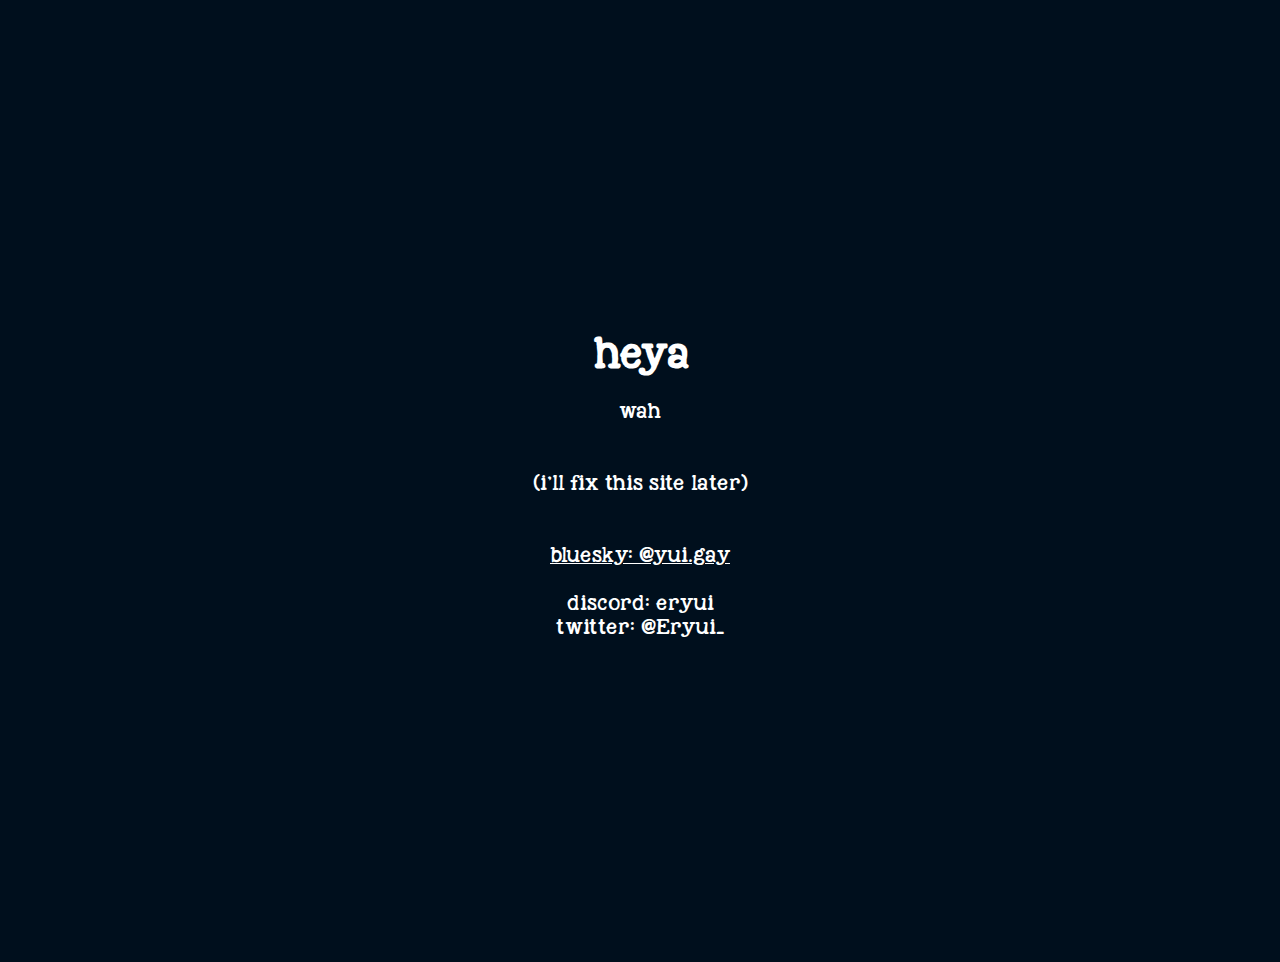
<file: index.html>
<!DOCTYPE html>
<html>
  <link rel="stylesheet" href="stylesheet.css">

  <!--<div id="a">
    <li id="navbar">
      <li><a href="index.html">home</a></li>
      <li><a href="art.html">art stuffs</a></li>
      <li><a href="gd.html">squar game</a></li>
    </li>
    
    <h1>heya</h1>
    <p>am eryui <br>
       just call me yui (you-ee) if ya want <br><br>
       finally like actually updated the site a bit wooo although the pages are still like half empty for now<br><br><br>
       
    </p>
    <div id="b">
    </div>
    <br>
    <a href="https://twitter.com/Eryui_">Twitter</a> <br>
    <a href="https://www.tumblr.com/kirfx0">Tumblr</a> <br>
    <a href="https://bsky.app/profile/yui.gay">Bluesky</a> <br>
    <a href="https://discord.gg/GUuFsdp3QS">dead discord server with like 7 people in it</a> <br>
   
    <a href="https://mastodon.cloud/web/accounts/109366275800898455">mastodon (just picked a somewhat large general purpose server for now bc i couldn't be fucked looking for one which matches my interests)</a>
    <p>Eryui#7867</p>
  </div>-->
    
  <div id="a">
    
    <h1>heya</h1>
    <p>wah<br>
       <br><br>
       (i'll fix this site later)<br><br><br>
       <a href="https://bsky.app/profile/yui.gay">bluesky: @yui.gay</a><br><br>discord: eryui<br>twitter: @Eryui_    </p>

  </div>
  
</html>
</file>
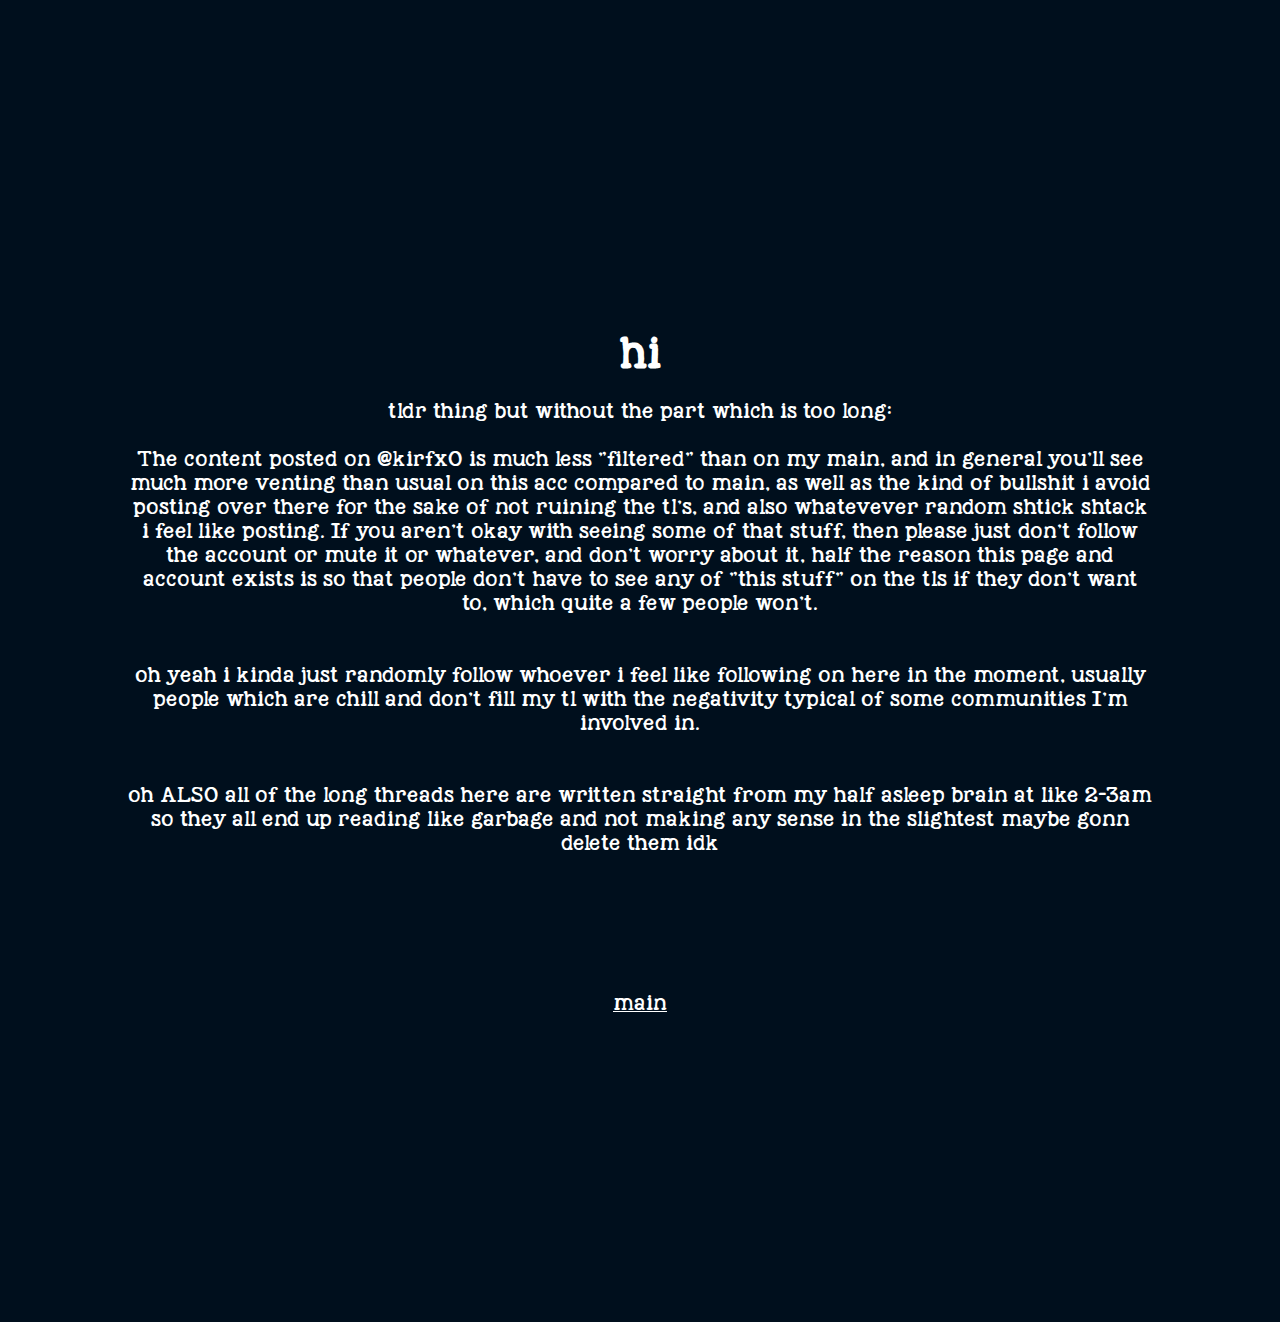
<file: alt.html>
<!DOCTYPE html>
<html>
  <link rel="stylesheet" href="stylesheet.css">
  <div id="a">
    <h1>hi</h1>
    <p>tldr thing but without the part which is too long:
    <br><br>
    The content posted on @kirfx0 is much less "filtered" than on my main, and in general you'll see much more venting than usual on this acc compared to main, as well as the kind of bullshit i avoid posting over there for the sake of not ruining the tl's, and also whatevever random shtick shtack i feel like posting. If you aren't okay with seeing some of that stuff, then please just don't follow the account or mute it or whatever, and don't worry about it, half the reason this page and account exists is so that people don't have to see any of "this stuff" on the tls if they don't want to, which quite a few people won't. 
    
    
     <br><br><br>
    oh yeah i kinda just randomly follow whoever i feel like following on here in the moment, usually people which are chill and don't fill my tl with the negativity typical of some communities I'm involved in.
    <br><br><br>
    oh ALSO all of the long threads here are written straight from my half asleep brain at like 2-3am so they all end up reading like garbage and not making any sense in the slightest maybe gonn delete them idk
    <br><br><br><br><br>
    <!-- (continuing about followers in the next paragraph, full page currently isn't finished so i wouldn't read this yet. gonna add more here but for now the pinned thread [which is only accessible to followers, part of why I'm switching to using a page on here] still plays the part which is still important even with this page on here)
    <br><br><br>
    On main i kinda just follow people who seem decent enough upon looking at their profile for 30 seconds or make something which i think is cool or whatever, some of which people get involved in drama or whatever and honestly i just can't be bothered with it. I usually never actually involve myself in any or much of the discussion around that kind of thing be cause once again, i just can't be bothered with it and it's not worth my time. I still follow those who do over there and i kinda just deal with the shit on my tl or ignore it or whatever but on here i just don't want to see it, i want to be able to get away from that stuff when i want to. I have no hard feelings towards those i follow on main, i just wanna avoid some of the stuff i hear on there sometimes. My mental state already isn't the greatest, and i don't think seeing said stuff all the time does any favours on that front.
    -->
    
   
   
  
        
       
       
    </p>
    <div id="b">
      <p>
      </p>
    </div>
    <br>
    <a href="https://twitter.com/Eryui_">main</a>
  </div>

  
</html>
</file>
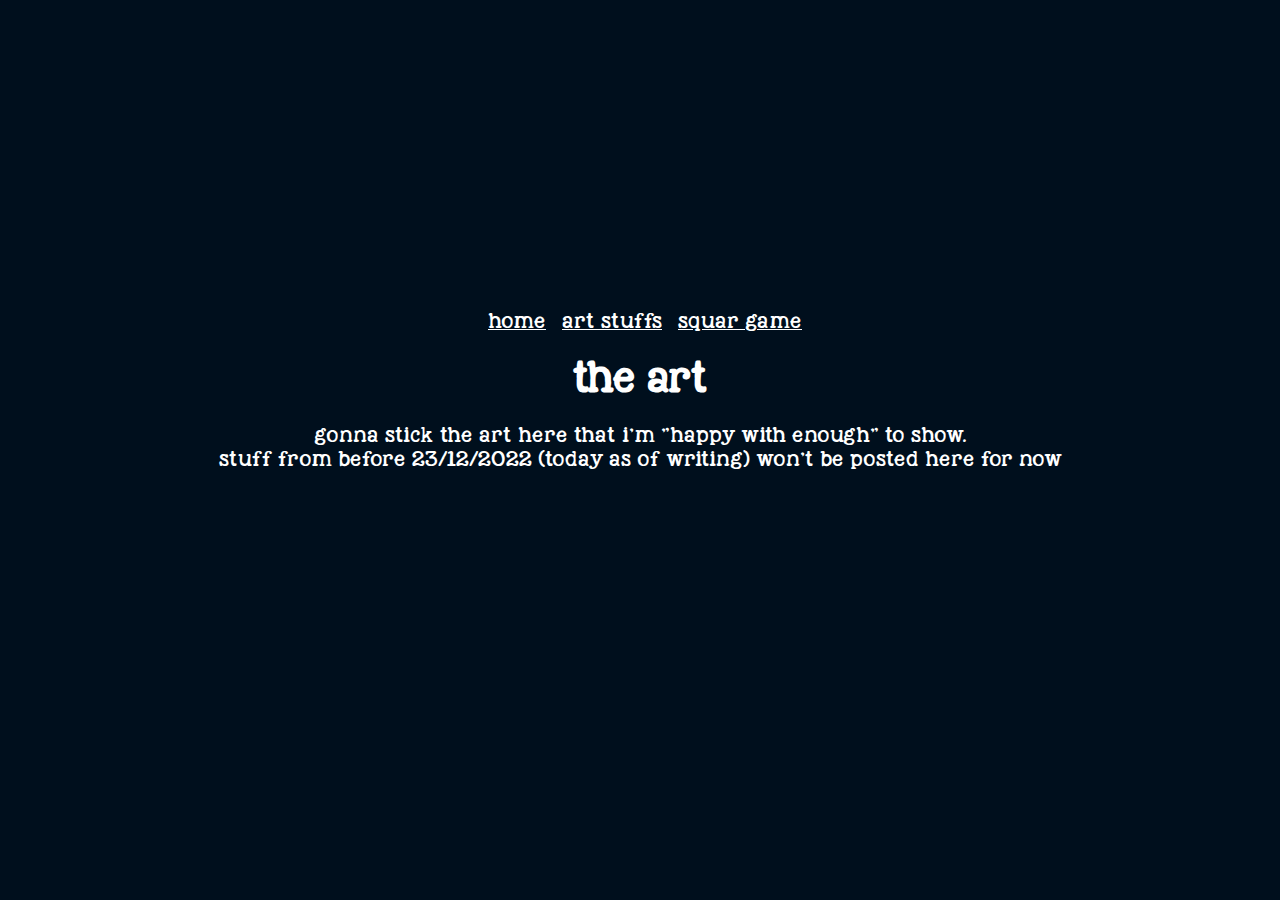
<file: art.html>
<!DOCTYPE html>
<html>
  <link rel="stylesheet" href="stylesheet.css">

  <div id="a">
    <li id="navbar">
      <li><a href="index.html">home</a></li>
      <li><a href="art.html">art stuffs</a></li>
      <li><a href="gd.html">squar game</a></li>
    </li>
    <h1>the art</h1>
    <p>gonna stick the art here that i'm "happy with enough" to show.<br>stuff from before 23/12/2022 (today as of writing) won't be posted here for now
    <!-- <a href="artnotes.html">notes on rights to my work, characters and what you can do with it</a> -->
  </div>

  
</html>
</file>
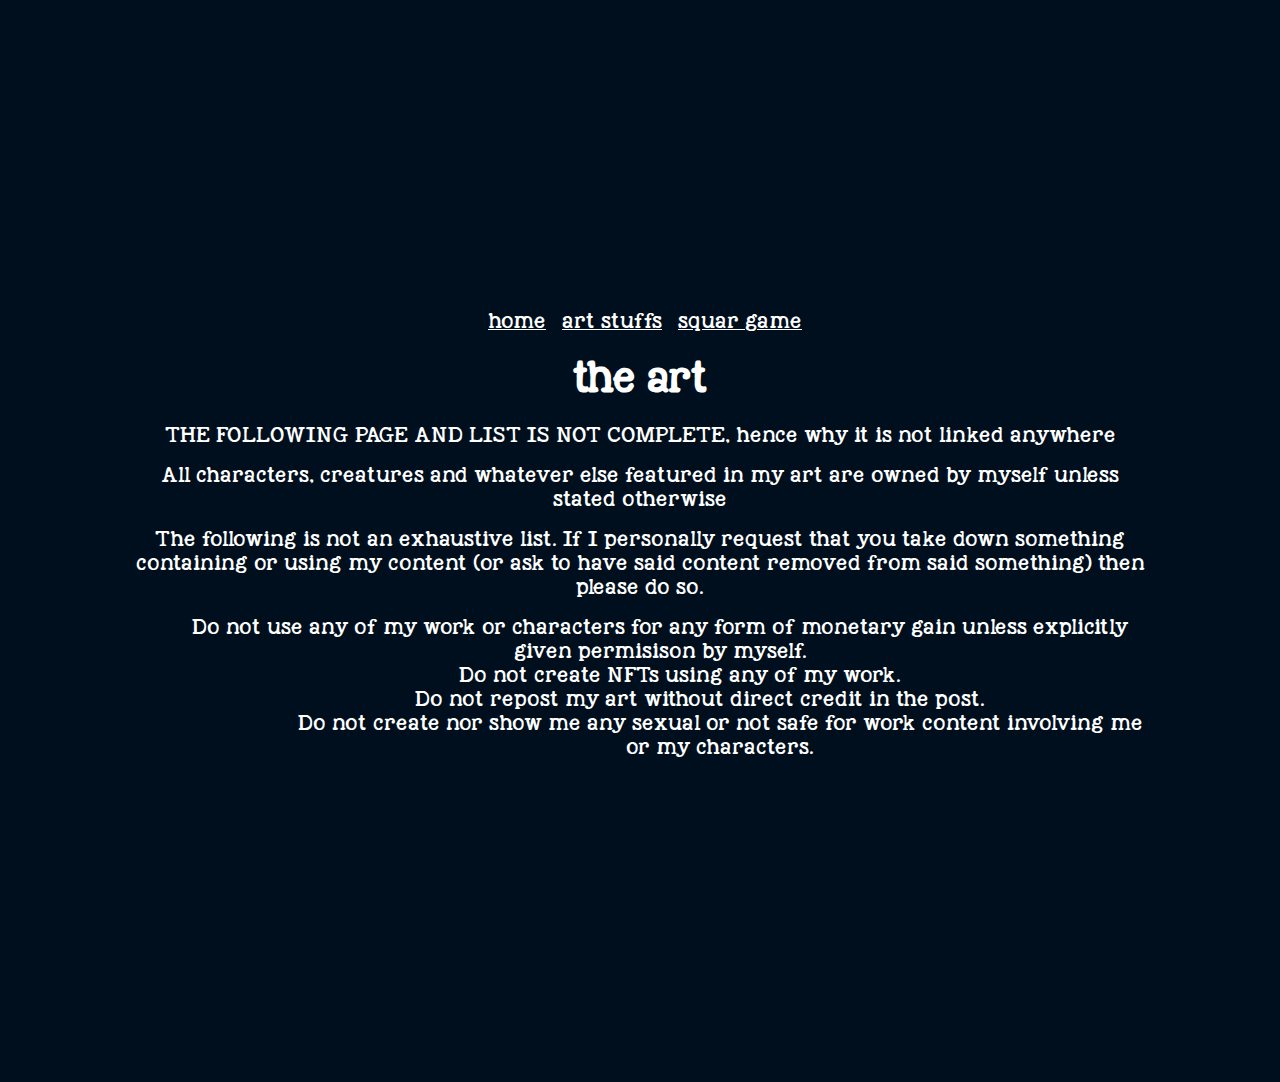
<file: artnotes.html>
<!DOCTYPE html>
<html>
  <link rel="stylesheet" href="stylesheet.css">

  <div id="a">
    <li id="navbar">
      <li><a href="index.html">home</a></li>
      <li><a href="art.html">art stuffs</a></li>
      <li><a href="gd.html">squar game</a></li>
    </li>
    <h1>the art</h1>
    <p>THE FOLLOWING PAGE AND LIST IS NOT COMPLETE, hence why it is not linked anywhere</p>
    <p>All characters, creatures and whatever else featured in my art are owned by myself unless stated otherwise</p>
    <p>The following is not an exhaustive list. If I personally request that you take down something containing or using my content (or ask to have said content removed from said something) then please do so.</p>
    <ul>Do not use any of my work or characters for any form of monetary gain unless explicitly given permisison by myself.</li>
    <ul>Do not create NFTs using any of my work.</li>
    <ul>Do not repost my art without direct credit in the post.</li>
    <ul>Do not create nor show me any sexual or not safe for work content involving me or my characters.</li>

  </div>

  
</html>
</file>
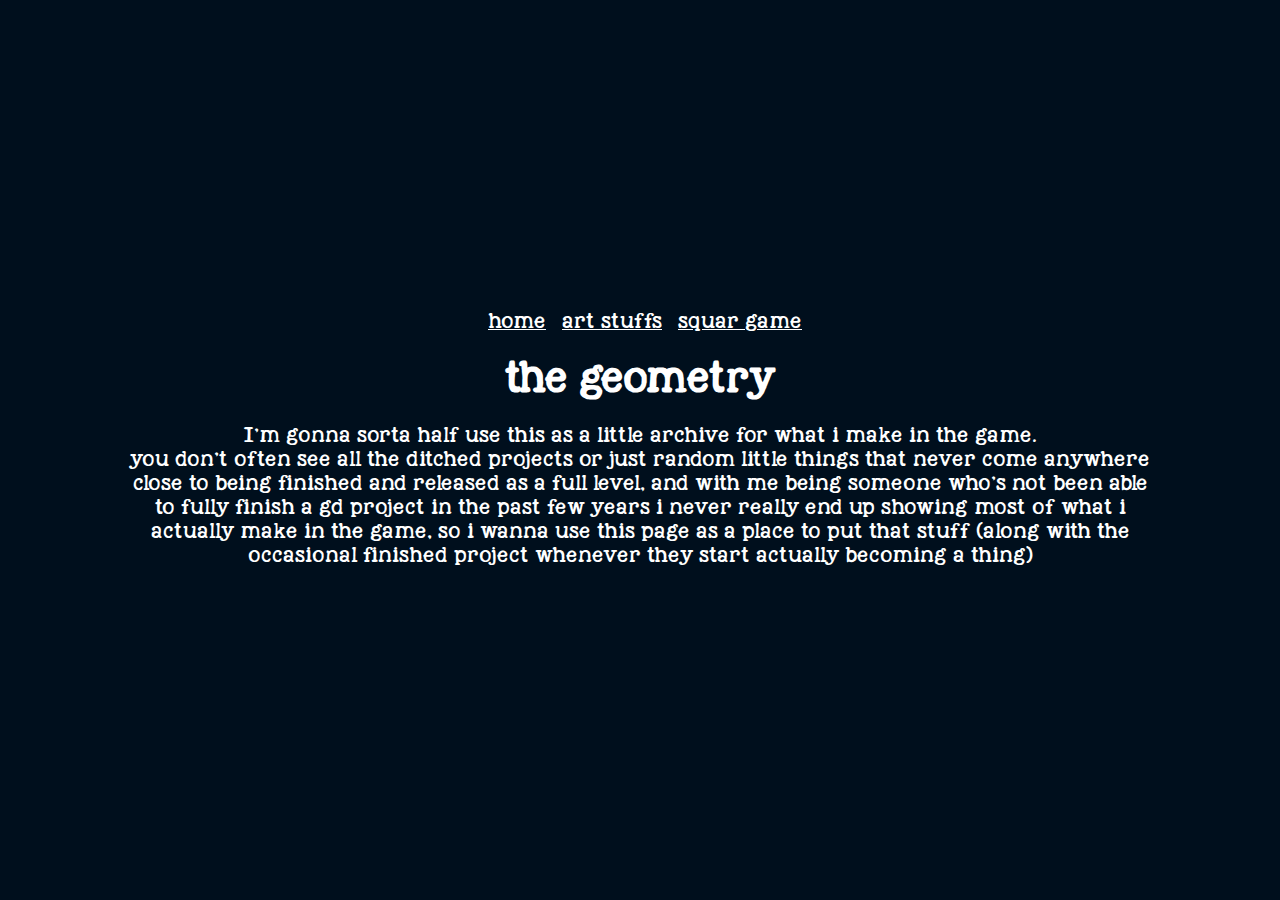
<file: gd.html>
<!DOCTYPE html>
<html>
  <link rel="stylesheet" href="stylesheet.css">

  <div id="a">
    <li id="navbar">
      <li><a href="index.html">home</a></li>
      <li><a href="art.html">art stuffs</a></li>
      <li><a href="gd.html">squar game</a></li>
    </li>
    <h1>the geometry</h1>
    <p>I'm gonna sorta half use this as a little archive for what i make in the game.<br>you don't often see all the ditched projects or just random little things that never come anywhere close to being finished and released as a full level, and with me being someone who's not been able to fully finish a gd project in the past few years i never really end up showing most of what i actually make in the game, so i wanna use this page as a place to put that stuff (along with the occasional finished project whenever they start actually becoming a thing)</p>
  </div>

  
</html>
</file>
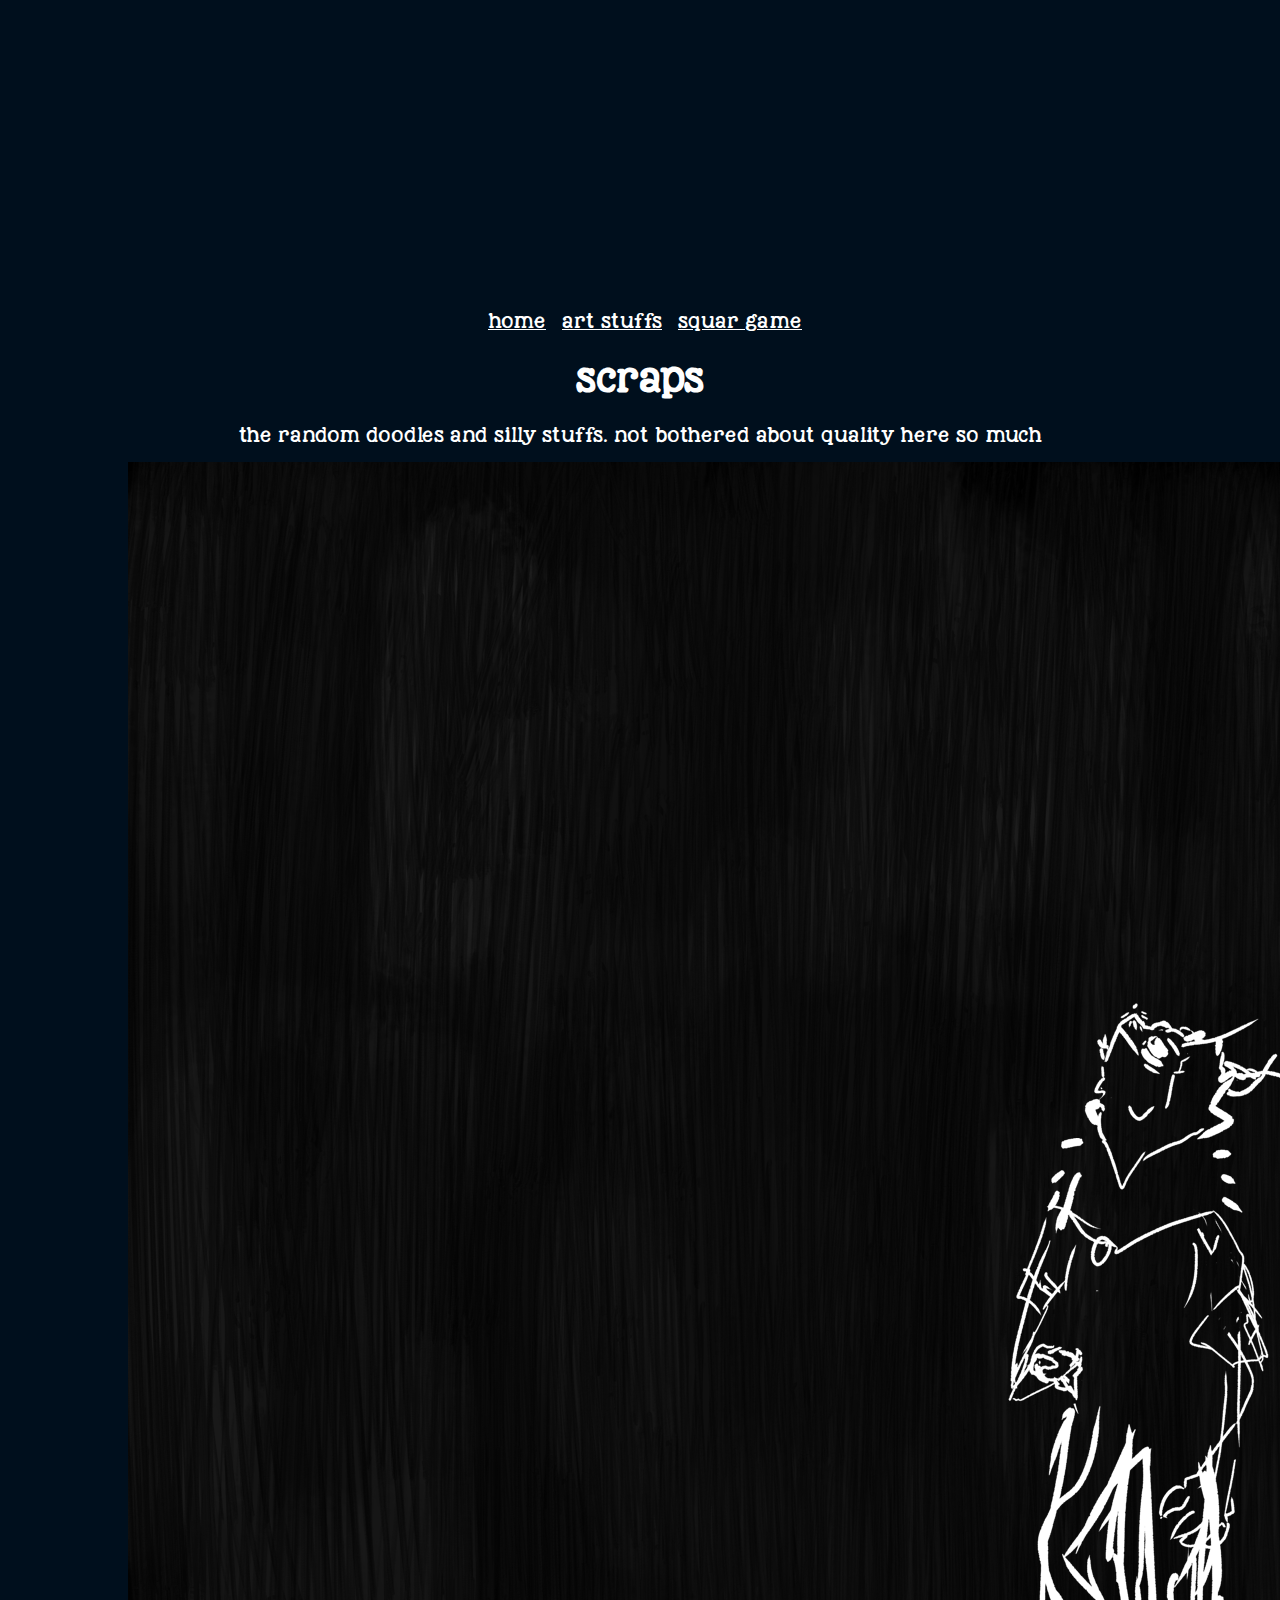
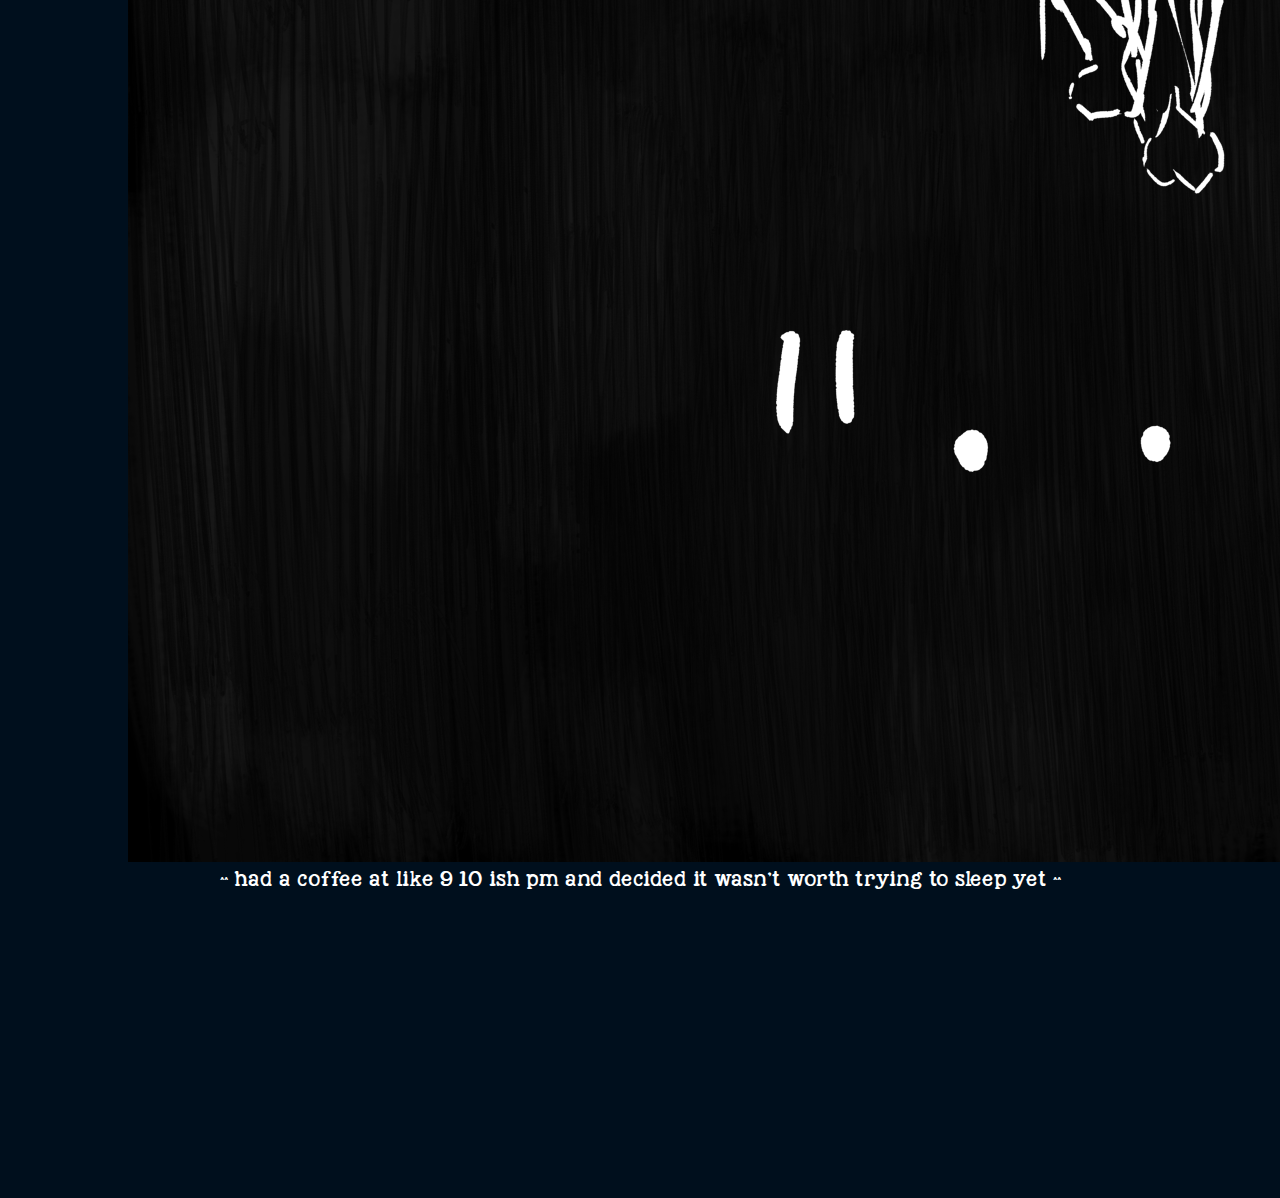
<file: scraps.html>
<!DOCTYPE html>
<html>
  <link rel="stylesheet" href="stylesheet.css">

  <div id="a">
    <li id="navbar">
      <li><a href="index.html">home</a></li>
      <li><a href="art.html">art stuffs</a></li>
      <li><a href="gd.html">squar game</a></li>
    </li>
    <h1>scraps</h1>
    <p>the random doodles and silly stuffs. not bothered about quality here so much</p>
    <img src="thetings/ARTS/scraps/ELIPSIS1.png" alt="... [1]">
    <figcaption>^^ had a coffee at like 9 10 ish pm and decided it wasn't worth trying to sleep yet ^^</figcaption>
    <!-- <a href="artnotes.html">notes on rights to my work, characters and what you can do with it</a> -->
  </div>

  
</html>
</file>
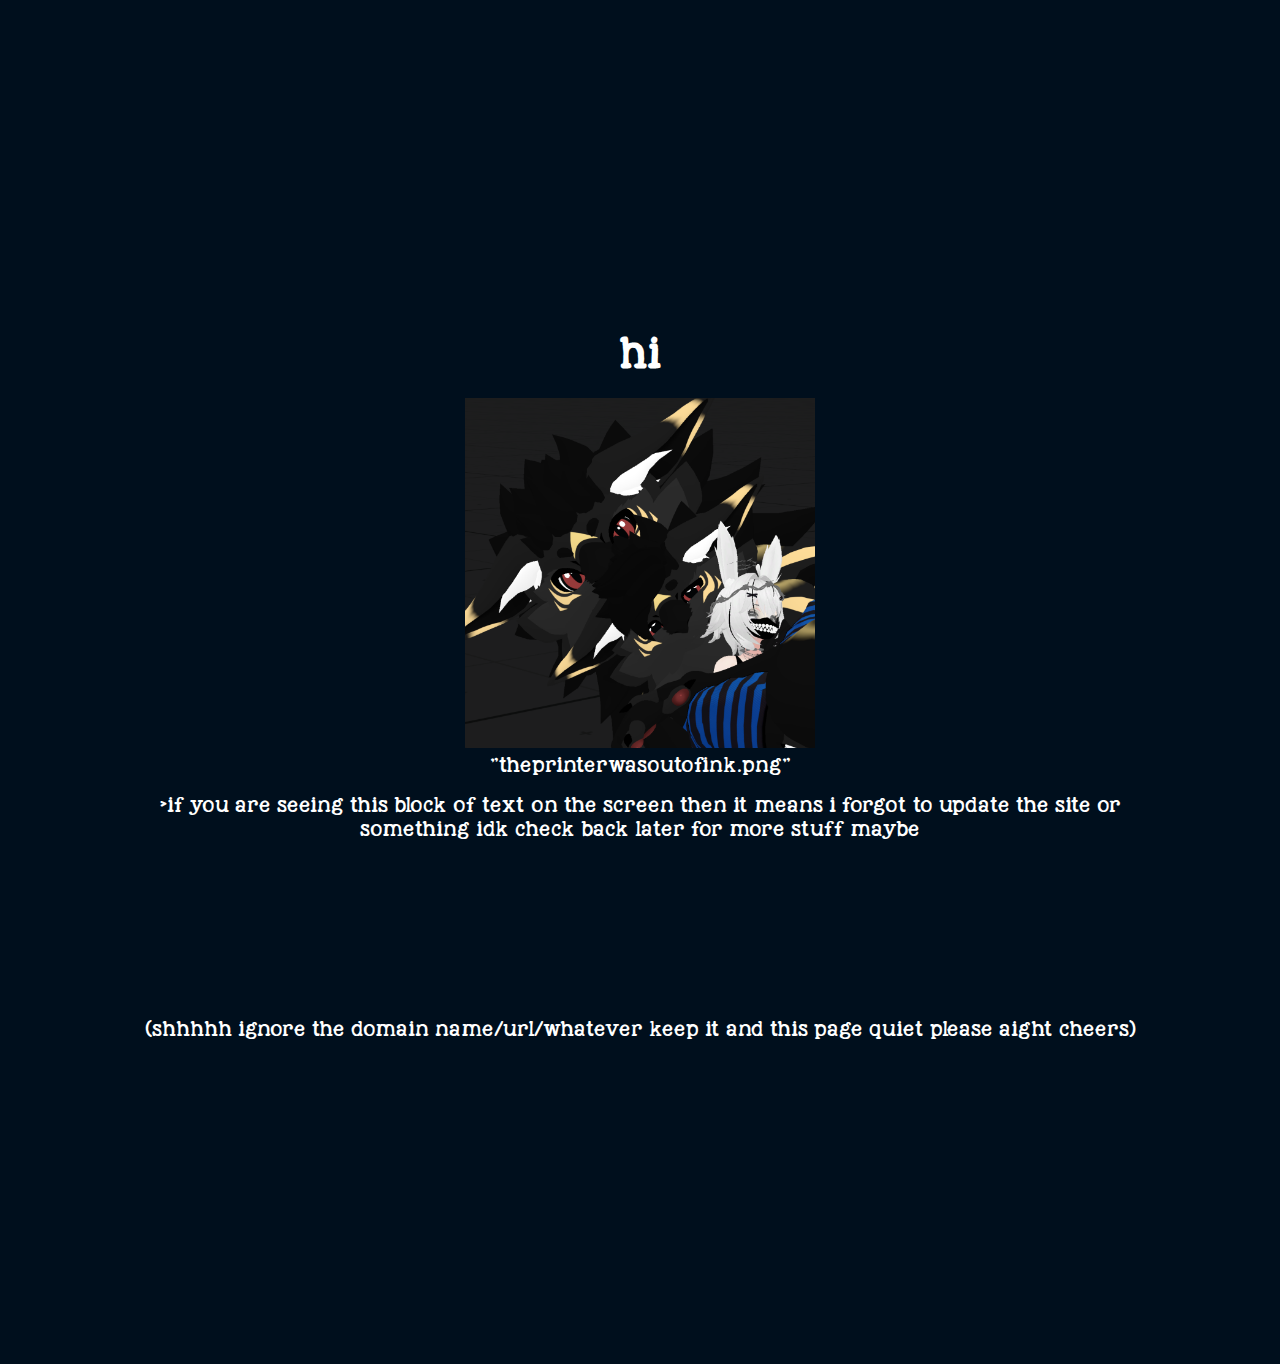
<file: title(creative).html>
<!DOCTYPE html>
<html>
  <link rel="stylesheet" href="stylesheet.css">
  <div id="a">
    
    <h1>hi</h1>
    <h2></h2>
    <p>
       
    </p>
    <figure>
      <img src="thetings/theprinterwasoutofink.png" width="350" height="350">
      <figcaption>"theprinterwasoutofink.png"</figcaption>
    </figure>
    
    <p>>if you are seeing this block of text on the screen then it means i forgot to update the site or something idk check back later for more stuff maybe</p>
    <br><br><br><br><br><br>
    <p>(shhhhh ignore the domain name/url/whatever keep it and this page quiet please aight cheers)</p> 
  </div>
  
</html>
</file>
<file: stylesheet.css>
@font-face {
    font-family: KGNextToMe;
    src: url(thetings/KgNextToMeSolid-82Az.ttf);
}

@font-face {
    font-family: KGNextToMeSketched;
    src: url(thetings/KgNextToMeSketched-BOA5.ttf);
}

#a{
    padding-top: 300px;
    padding-bottom: 300px;
    margin-left: 120px;
    margin-right: 120px;
    font-family: KGNextToMe;
    color: white;
    text-align: center;
}

a{
    color: white;
}

body{
    background-color: #000F1D;
}

li{
    list-style-type: none;
    margin:0;
    padding:5px;
    width: 200;
    display: inline;
    position: sticky;
    overflow: hidden;
}
</file>
